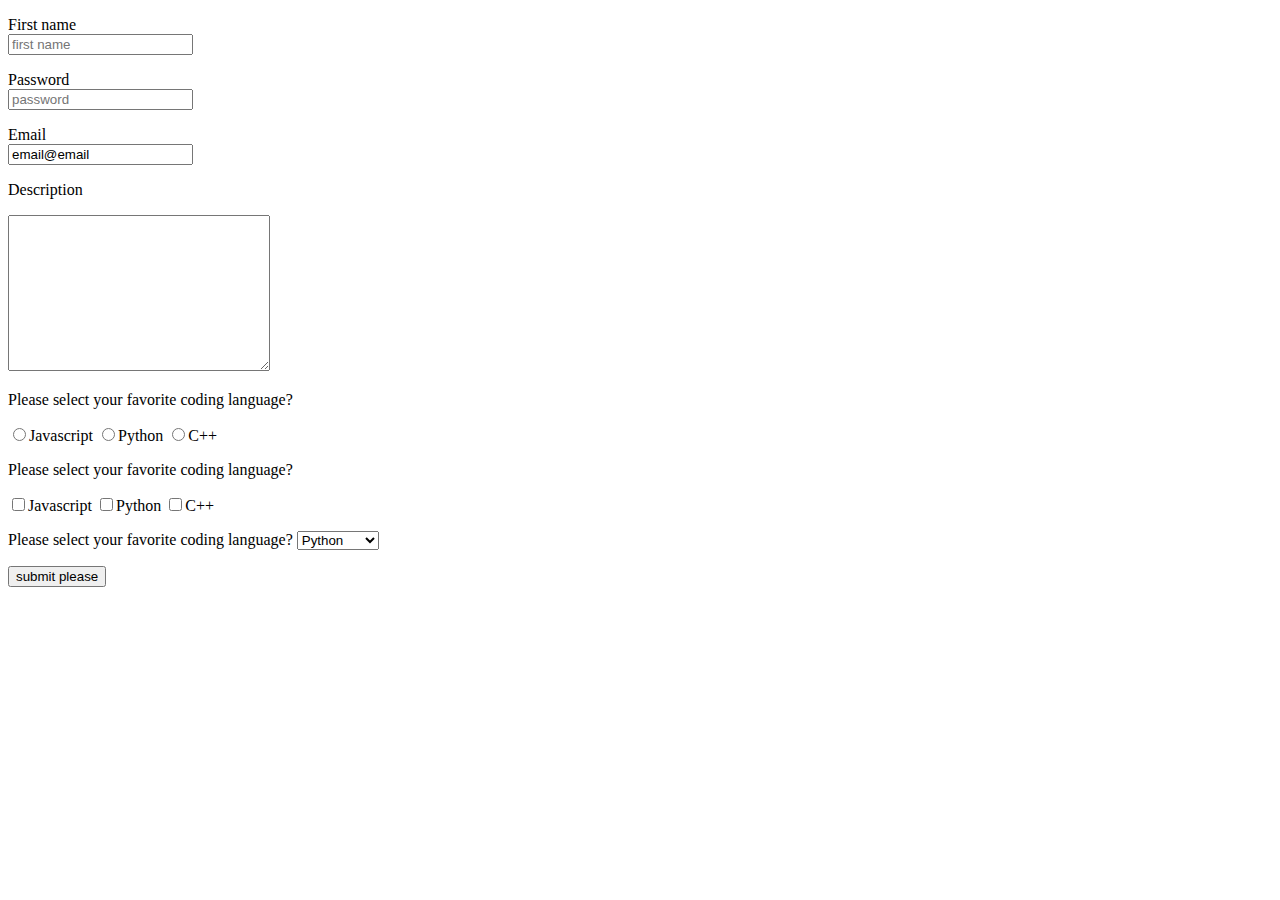
<file: jsform/index.html>
<!DOCTYPE html>
<html lang="en">

<head>
    <meta charset="UTF-8">
    <meta name="viewport" content="width=device-width, initial-scale=1.0">
    <meta http-equiv="X-UA-Compatible" content="ie=edge">
    <meta name="keywords" content="HTML, CSS, XML, JavaScript">
    <meta name="author" content="Morgan Sippel">
    <meta http-equiv="refresh" content="30">
    <title>Document</title>
</head>

<body>
    <!--    some stuff, pre-cursor to the form
    <h1>copyright &copy; <br> </h1>
    <h1>Hello I'm 1st in <sup>1st </sup> John <sub>in town</sub> </h1>
    <strong>Lorem ipsum dolor sit amet consectetur adipisicing elit. Sed, odio?</strong>
    <em>Lorem ipsum dolor, sit amet consectetur adipisicing elit. Ad praesentium, ex atque id magni earum iste nostrum,
        ullam quas repellat, labore rem est fugit corrupti?</em>

    <ul style="list-style-type:none">
        <li><a href="#">home</a></li>
        <li><a href="#">about</a></li>
        <li><a href="#">contact</a></li>
    </ul>
    <ol>
        <li>john</li>
        <ul>
            <li>html</li>
            <li>css</li>
        </ul>
        <li>peter</li>
        <li>sara</li>
    </ol>
    <table>
        <tr>
            <th>some info </th>
            <th>some info </th>
            <th>some info </th>
        </tr>
        <tr>
            <td>john</td>
            <td>peter</td>
            <td>sara</td>
        </tr>
    </table>
    <br><br> -->
    <!--FORMSPREE.COM-->
    <form action="" method="">
        <p><label for="name">First name</label><br>
            <input type="text" name="name" id="name" placeholder="first name">
            <br></p>
        <p></p><label for="password">Password</label><br>
        <input type="password" name="password" placeholder="password">
        <br></p>
        <p></p><label for="email">Email</label><br>
        <input type="email" name="" id="" value="email@email">
        <br></p>
        <p>Description</p>
        <textarea name="" id="" cols="30" rows="10"></textarea>
        <br>
        <p>Please select your favorite coding language?</p>
        <input type="radio" name="coding" id="" value="Javascript">Javascript
        <input type="radio" name="coding" id="" value="Python">Python
        <input type="radio" name="coding" id="" value="C++">C++
        <br>
        <p>Please select your favorite coding language?</p>
        <!--idea behind checkbox's are that you can submit multiple values-->
        <input type="checkbox" value="javascript" name="programming" id="">Javascript
        <input type="checkbox" value="javascript" name="programming" id="">Python
        <input type="checkbox" value="javascript" name="programming" id="">C++
        </p>
        <p>Please select your favorite coding language?
            <select name="languages" id="">
                <option value="javascript">Python</option>
                <option value="java">C++</option>
                <option value="python">Javascript</option>
            </select><br></p>
        <input type="submit" value="submit please">
        <!-- <button type="submit">submit</button>-->
    </form>
</body>

</html>
</file>
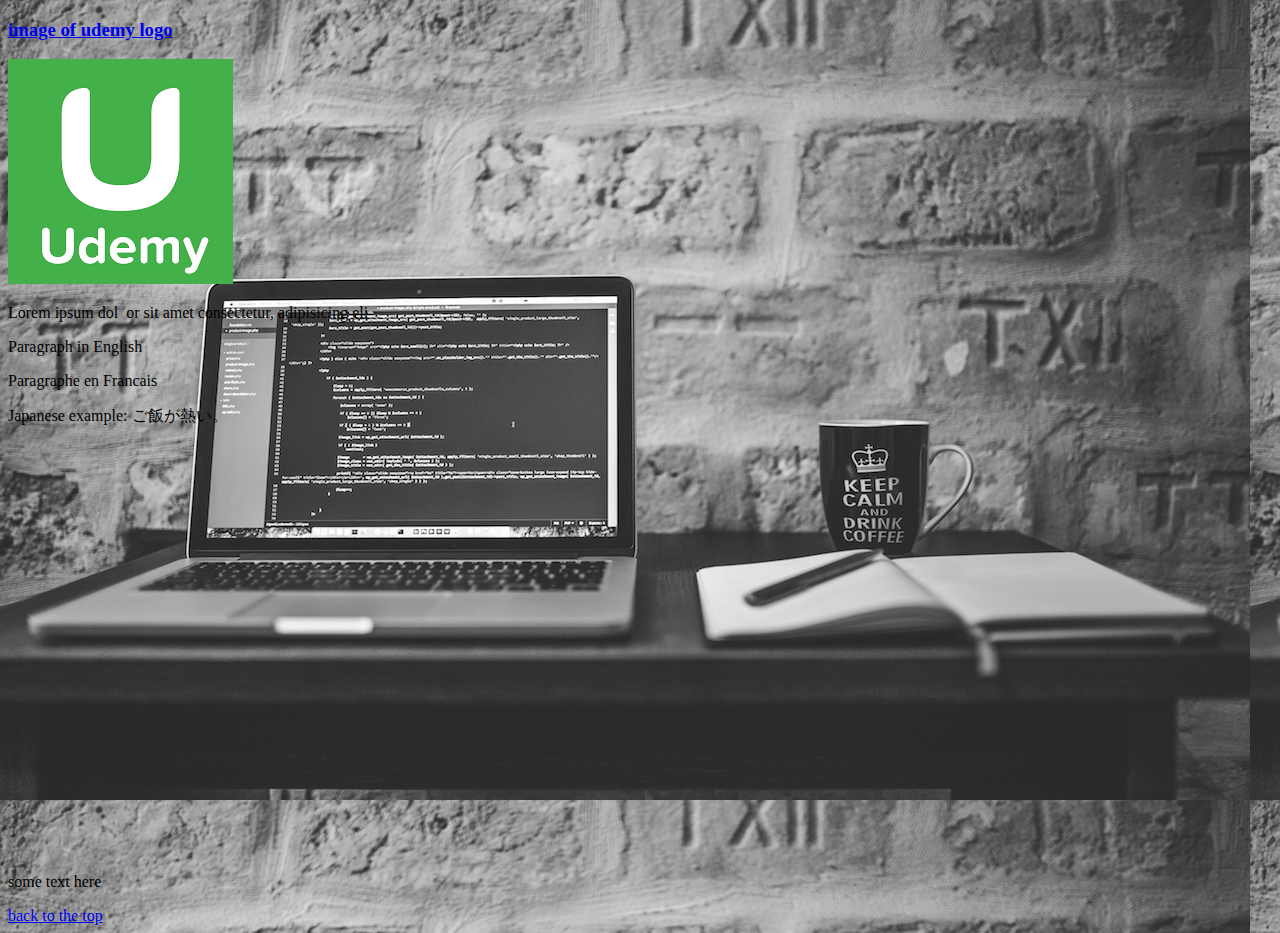
<file: udemywebpage/index.html>
<!DOCTYPE html>
<html lang="en">
  <head>
    <meta
      charset="utf-8"
      <meta
      name="viewport"
      content="width=device-width, initial-scale=1.0"
    />
    <meta http-equiv="X-UA-Compatible" content="ie=edge" />
    <link rel="styles/main.css" type="text/css" href="main.css" />
    <title>HomePage</title>
  </head>

  <body background="images/AppleLaptop.png">
    <a href="https://www.udemy.com">
      <h3 id="top">image of udemy logo</h3>
    </a>
    <!--<img src="/udemy.png" alt="image of udemy" />-->
    <img src="images/udemy.png" alt="udemy logo" />
    <p>Lorem ipsum dol&ensp;or sit amet consectetur, adipisicing eli</p>
    <p lang="en-us">Paragraph in English</p>
    <p lang="fr">Paragraphe en Francais</p>
    <p>Japanese example: ご飯が熱い。</p>
    <br />
    <br />
    <br />
    <br />
    <br />
    <br />
    <br />
    <br />
    <br />
    <br />
    <br />
    <br />
    <br />
    <br />
    <br />
    <br />
    <br />
    <br />
    <br />
    <br />
    <br />
    <br />
    <br />
    <p>some text here</p>
    <a href="#top">back to the top</a>
  </body>
</html>
</file>
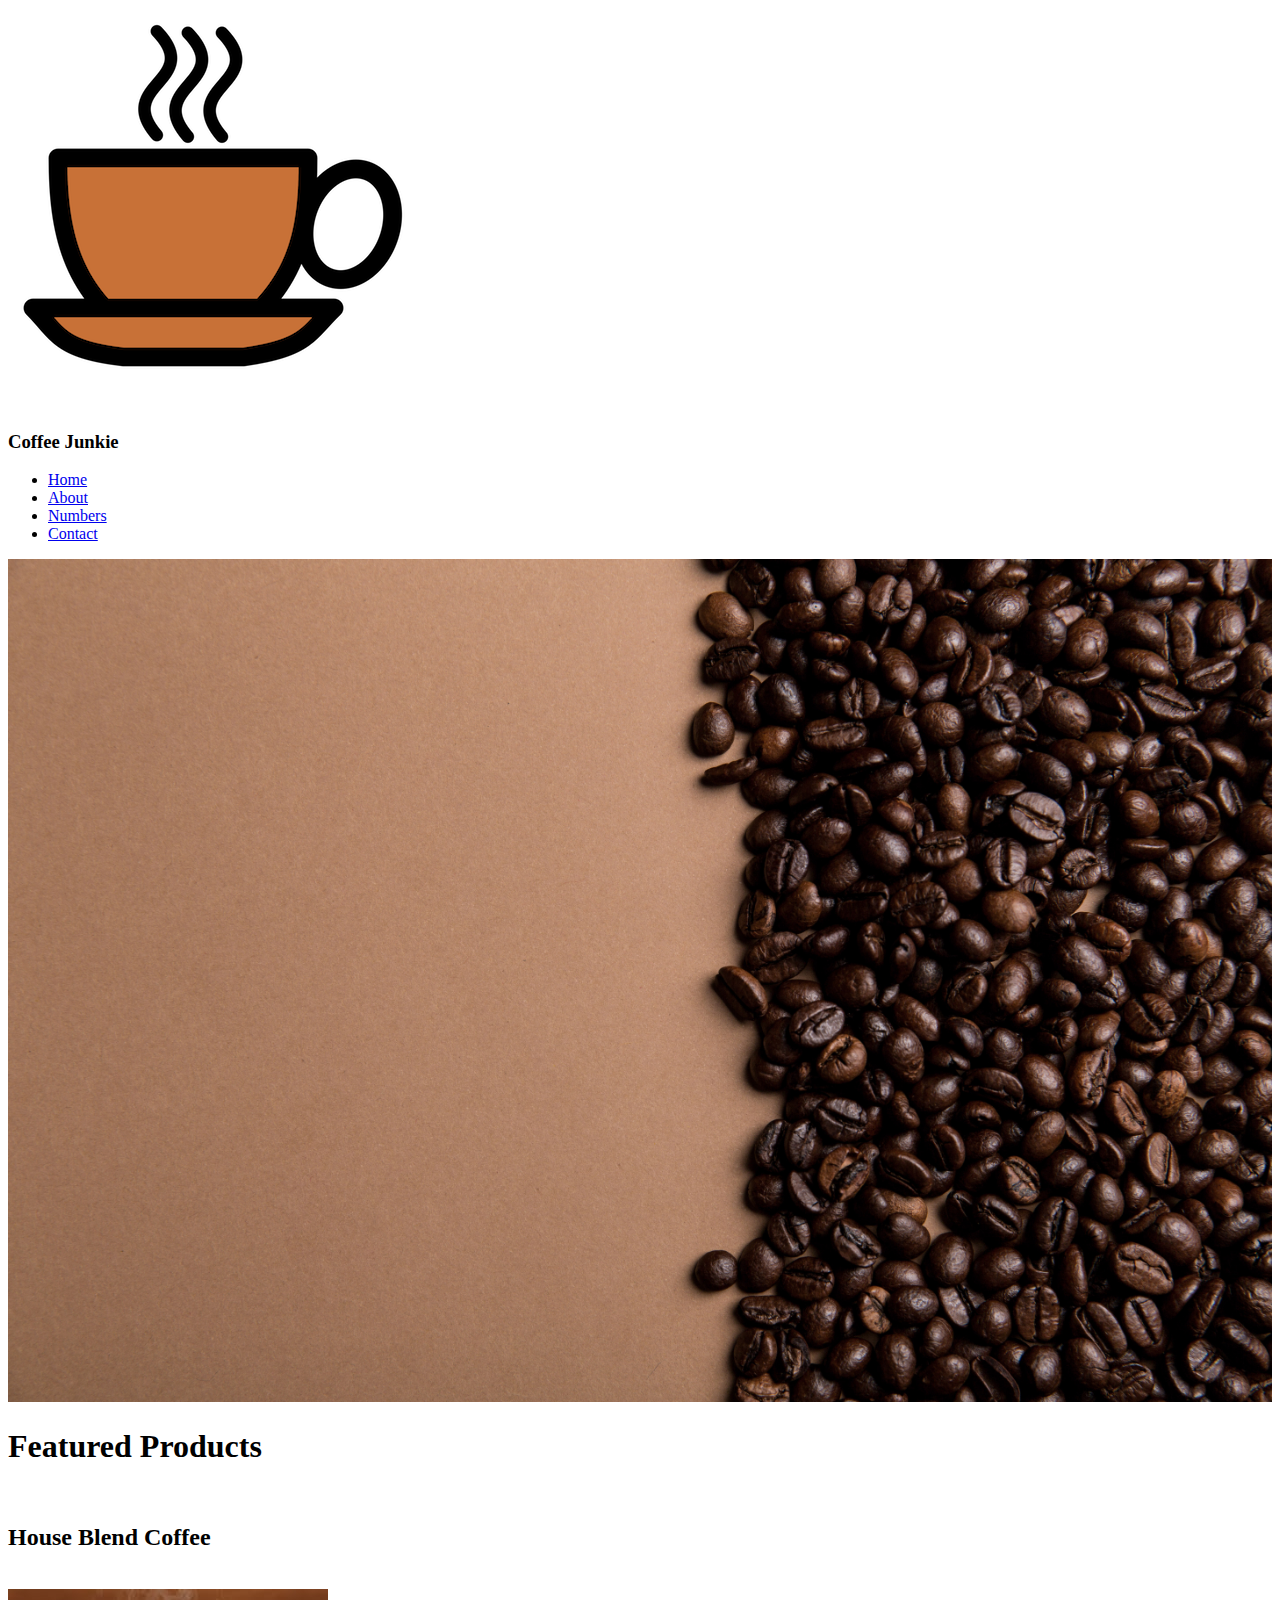
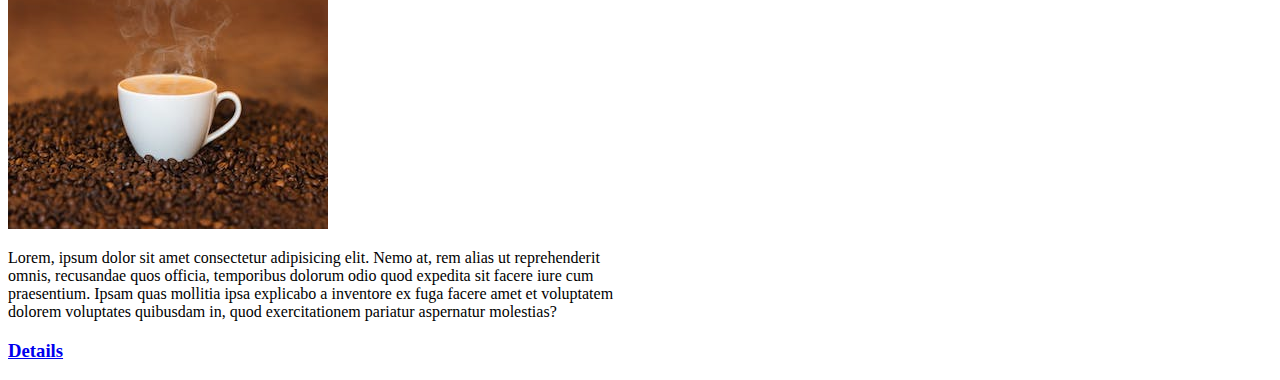
<file: coffeejunkie/coffeejunkie.html>
<!DOCTYPE html>
<html lang="en">

<head>
  <meta charset="UTF-8" />
  <meta name="viewport" content="width=device-width, initial-scale=1.0" />
  <meta http-equiv="X-UA-Compatible" content="ie=edge" />
  <title>Coffee Junkie</title>
</head>

<body>
  <!--background="/imagescoffee/coffeebackground.jpg"alt=" coffeebackground"
      width="100%"-->
  <img src="imagescoffee/Coffee-Logo-PNG-Image.png" alt="coffee_logo" />
  <h3>Coffee Junkie</h3>
  <ul>
    <li><a href="index.html">Home</a></li>
    <li><a href="about.html">About</a></li>
    <li><a href="numbers.html">Numbers</a></li>
    <li><a href="contact.html">Contact</a></li>
  </ul>
  <img src="imagescoffee/coffeebackground.jpg" alt="coffeebackground" width="100%" />
  <br />
  <h1>Featured Products</h1>
  <br />
  <!--House_Blend-->
  <h2>House Blend Coffee</h2>
  <br />
  <img src="imagescoffee/houseblend.jpeg" alt="" />
  <p style="width:50%">
    Lorem, ipsum dolor sit amet consectetur adipisicing elit. Nemo at, rem alias
    ut reprehenderit omnis, recusandae quos officia, temporibus dolorum odio
    quod expedita sit facere iure cum praesentium. Ipsam quas mollitia ipsa
    explicabo a inventore ex fuga facere amet et voluptatem dolorem voluptates
    quibusdam in, quod exercitationem pariatur aspernatur molestias?
  </p>
  <h3><a href="https://en.wikipedia.org/wiki/Coffee" target="_blank">Details</a></h3>

</html>
</file>
